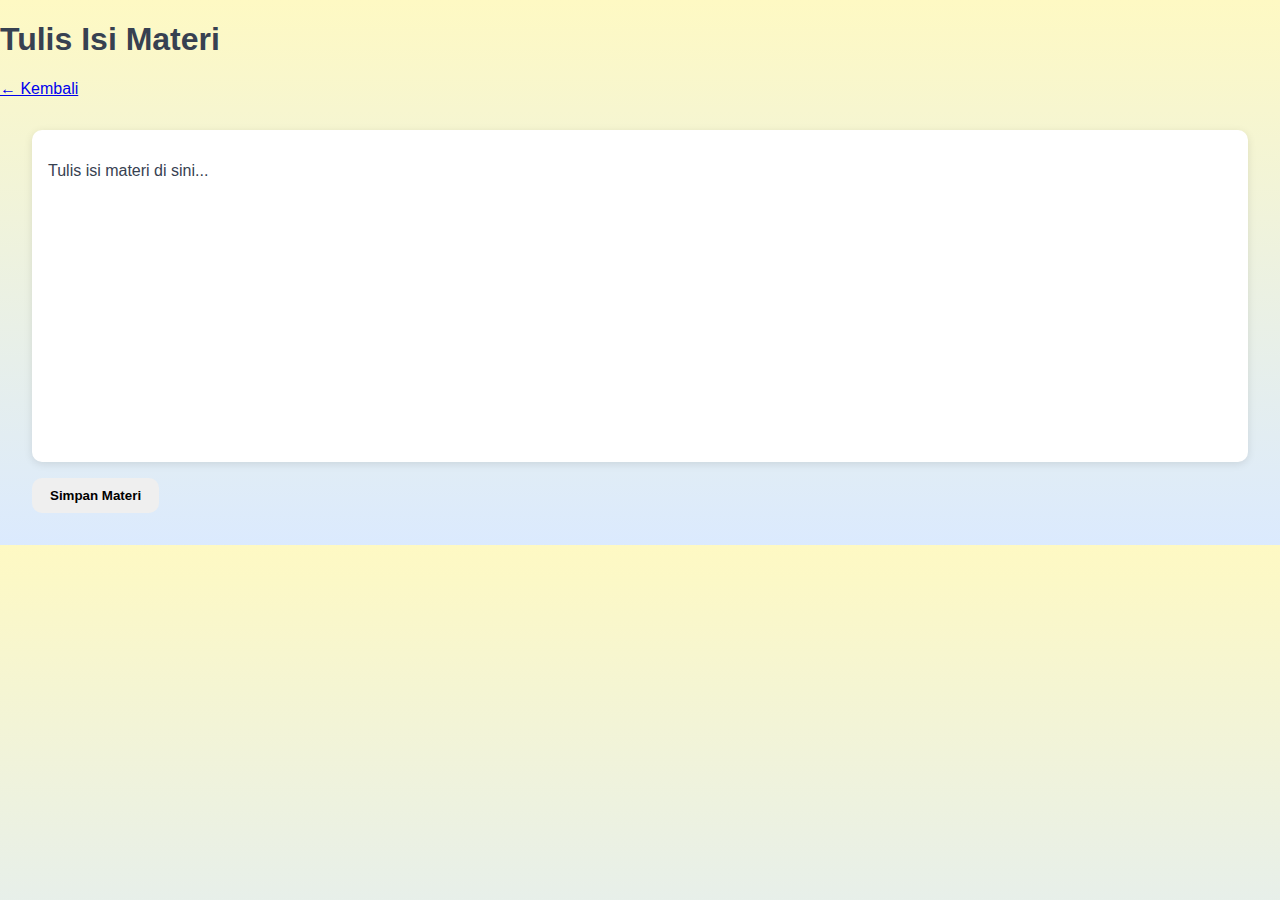
<file: editor.html>
<!DOCTYPE html>
<html lang="id">
<head>
  <meta charset="UTF-8">
  <meta name="viewport" content="width=device-width, initial-scale=1.0">
  <title>Editor Materi</title>
  <link rel="stylesheet" href="style.css">
</head>
<body>
  <header>
    <h1>Tulis Isi Materi</h1>
    <nav><a href="admin.html">← Kembali</a></nav>
  </header>

  <main style="padding:2rem;">
    <div contenteditable="true" id="editor" 
         style="background:#fff; padding:1rem; min-height:300px; border-radius:10px; box-shadow:0 2px 8px rgba(0,0,0,0.1);">
      <p>Tulis isi materi di sini...</p>
    </div>
    <button id="simpan" style="margin-top:1rem;">Simpan Materi</button>
  </main>

  <script>
    const materi = JSON.parse(localStorage.getItem('materi_baru') || '{}');
    document.getElementById('simpan').addEventListener('click', () => {
      materi.content = document.getElementById('editor').innerHTML;
      const semua = JSON.parse(localStorage.getItem('materi') || '[]');
      semua.push(materi);
      localStorage.setItem('materi', JSON.stringify(semua));
      alert('Materi disimpan!');
      window.location.href = 'index.html';
    });
  </script>
</body>
</html>
</file>
<file: style.css>
/* 🌈 Tema Lucu dan Cerah untuk CyberLearn */
body {
  font-family: "Poppins", sans-serif;
  background: linear-gradient(180deg, #fef9c3 0%, #dbeafe 100%);
  margin: 0;
  padding: 0;
  color: #374151;
}

/* 🌟 Navbar */
.navbar {
  background: linear-gradient(90deg, #60a5fa, #818cf8);
  color: white;
  padding: 18px 28px;
  display: flex;
  justify-content: space-between;
  align-items: center;
  box-shadow: 0 5px 15px rgba(0,0,0,0.1);
  border-bottom: 3px solid #93c5fd;
}
.navbar h1 {
  margin: 0;
  font-size: 22px;
  font-weight: 700;
}
.navbar button {
  background: white;
  color: #4f46e5;
  border: none;
  padding: 10px 16px;
  border-radius: 10px;
  cursor: pointer;
  font-weight: 600;
  transition: 0.3s ease;
}
.navbar button:hover {
  background: #e0e7ff;
  transform: scale(1.05);
}

/* 📦 Container */
.container {
  max-width: 900px;
  background: white;
  margin: 50px auto;
  border-radius: 24px;
  box-shadow: 0 10px 25px rgba(0,0,0,0.1);
  padding: 40px;
  transition: all 0.3s ease;
  position: relative;
}
.container:hover {
  transform: translateY(-3px);
}

/* 🖼️ Gambar */
img {
  width: 100%;
  height: 320px;
  object-fit: cover;
  border-radius: 18px;
  margin-bottom: 24px;
  border: 4px solid #bfdbfe;
}

/* ✏️ Editable Text */
h1.editable, p.editable {
  border: 2px dashed transparent;
  padding: 8px;
  border-radius: 10px;
  transition: 0.3s;
}
h1.editable:focus, p.editable:focus {
  outline: none;
  border-color: #818cf8;
  background: #eef2ff;
}

/* 🧰 Toolbar */
.toolbar {
  display: flex;
  justify-content: flex-end;
  gap: 12px;
  margin-bottom: 24px;
}
button {
  border: none;
  cursor: pointer;
  padding: 10px 18px;
  border-radius: 10px;
  font-weight: 600;
  transition: all 0.2s ease;
}
#editBtn { background: #818cf8; color: white; }
#saveBtn { background: #34d399; color: white; }
#deleteBtn { background: #f87171; color: white; }
button:hover { transform: translateY(-2px); opacity: 0.9; }

/* 📘 Isi Materi */
#materiContent {
  margin-top: 20px;
  line-height: 1.8;
  color: #334155;
  background: #f8fafc;
  padding: 20px;
  border-radius: 14px;
  border: 1px solid #e5e7eb;
}

/* 💖 Footer */
footer {
  text-align: center;
  padding: 18px;
  color: #6b7280;
  font-size: 14px;
  margin-top: 60px;
  background: rgba(255,255,255,0.7);
  border-top: 2px dashed #93c5fd;
}
</file>
